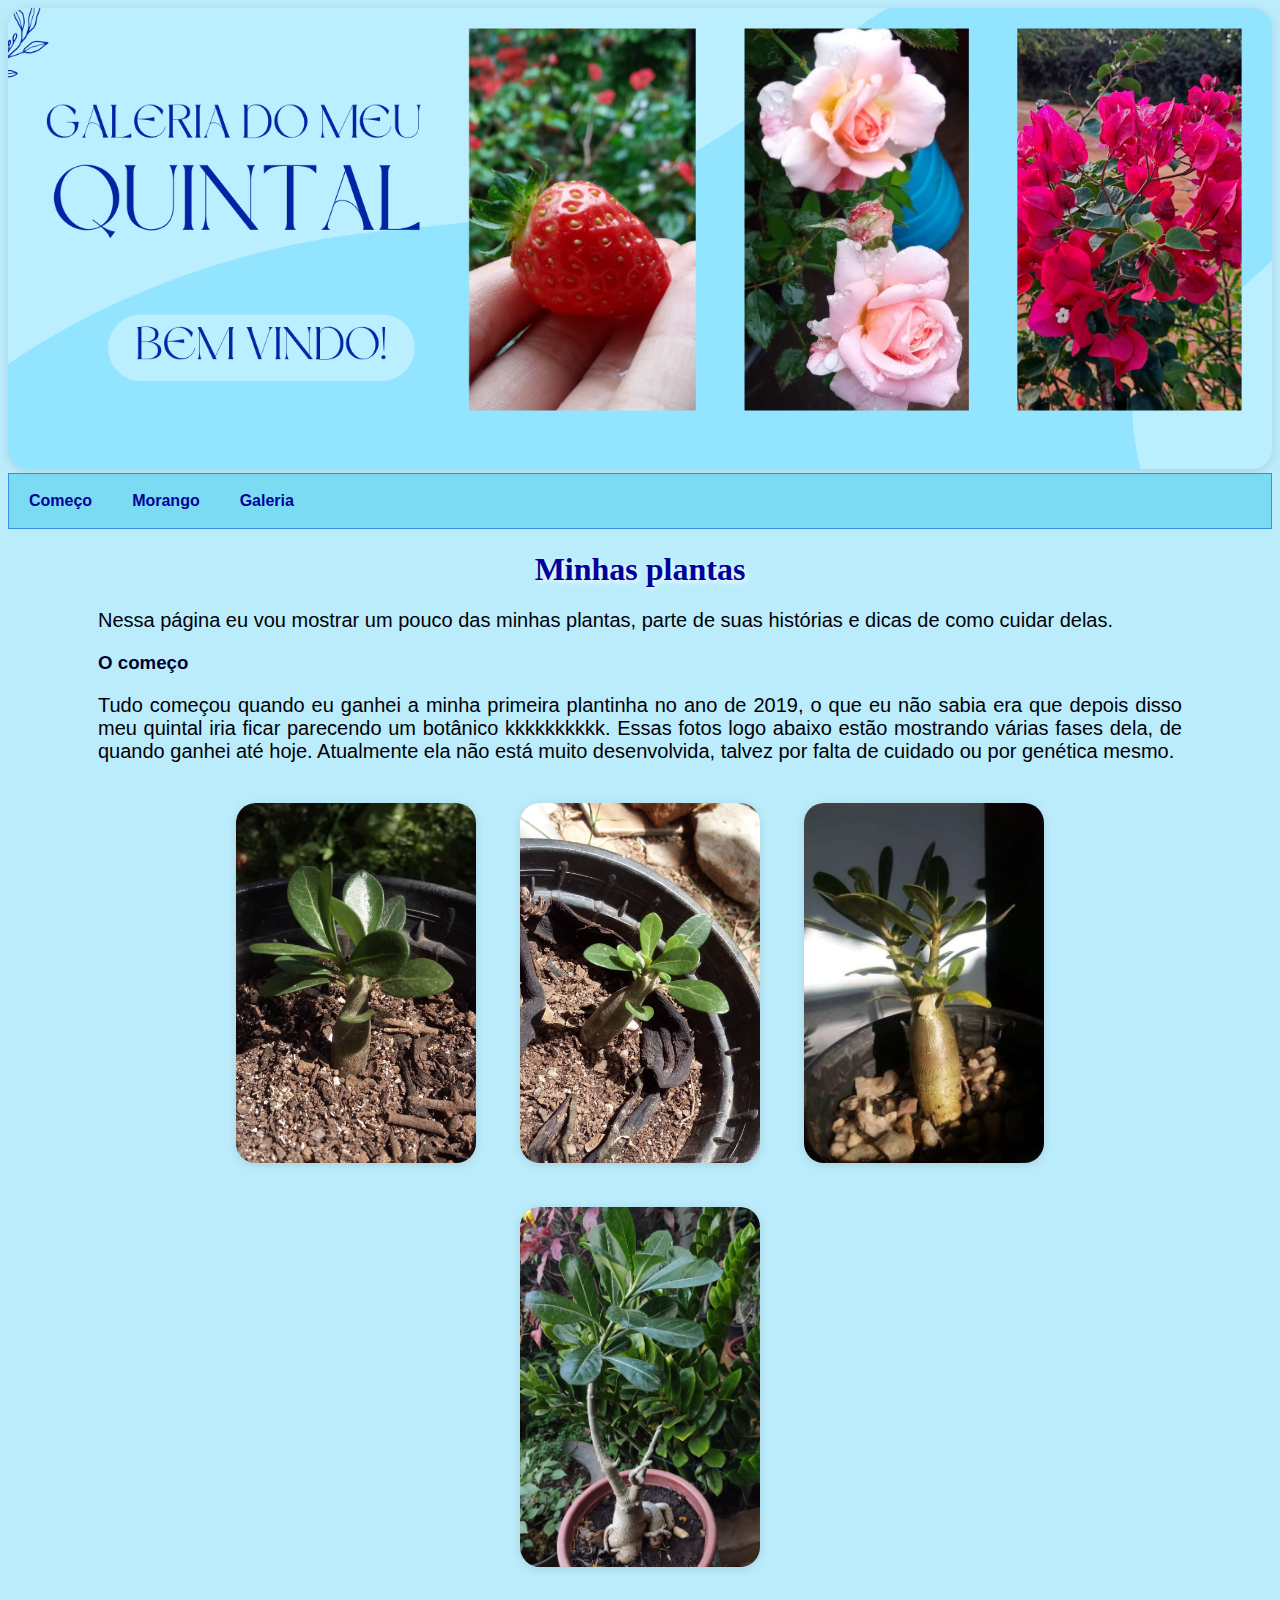
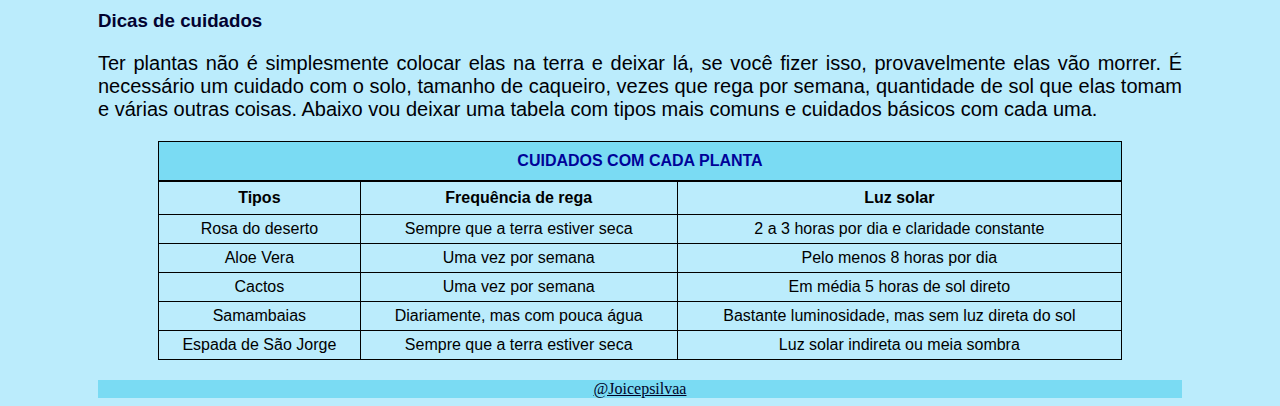
<file: index.html>
<!DOCTYPE html>
<html lang="pt-br">
<head>
    <meta charset="UTF-8"> 
    <meta name="viewport" content="width=device-width, initial-scale=1.0">
    <link rel="stylesheet" href="main.css">

    <title> Início </title>
    <link rel="icon" type="image/x-icon" href="img/icon.png">

</head>

<body>
  <div class="reader">
    <img src="img/Header.png" width="100%" usemap="#workmap">
    <map name="workmap">
      <area shape="rect" coords="37,90,430,240" alt="Computer" href="galeria.html">
    </map>
  </div><!--reader-->

  <div class="barra"> <!--Barra de navegação -->
    <nav>
      <ul> 
          <li><a href="index.html">Começo </a></li>
          <li><a href="morango.html">Morango</a></li>
          <li><a href="galeria.html"> Galeria </a></li>
        </ul>
    </nav>
  </div><!--barra-->


    <div class="tudo">

    <!--conteúdo-->
      <h1> Minhas plantas </h1>

      <p>Nessa página eu vou mostrar um pouco das minhas plantas, parte de suas histórias e dicas de como 
       cuidar delas.</p>

       <h3>O começo</h3>
      <p> Tudo começou quando eu ganhei a minha primeira plantinha no ano de 2019, o que eu não sabia era 
       que depois disso meu quintal iria ficar parecendo um botânico kkkkkkkkkk.
       Essas fotos logo abaixo estão mostrando várias fases dela, de quando ganhei até hoje. Atualmente 
       ela não está muito desenvolvida, talvez por falta de cuidado ou por genética mesmo. </p> 


      <div class="rd">
       <img src="img/rosa01.jpeg" alt="Rosa" height="360" vspace="20" hspace="20">
       <img src="img/rosa02.jpeg" alt="Rosa" height="360" vspace="20" hspace="20">
       <img src="img/rosa03.jpeg" alt="Rosa" height="360" vspace="20" hspace="20">
       <img src="img/rosa04.jpeg" alt="Rosa" height="360" vspace="20" hspace="20">

       <br>

       <h3>Dicas de cuidados</h3>
       <p>
         Ter plantas não é simplesmente colocar elas na terra e deixar lá, se você fizer isso, 
         provavelmente elas vão morrer. É necessário um cuidado com o solo, tamanho de caqueiro, vezes que
         rega por semana, quantidade de sol que elas tomam e várias outras coisas. Abaixo vou deixar uma 
         tabela com tipos mais comuns e cuidados básicos com cada uma.
       </p>

       <div class="tabela">
         <table style="width:100%; border-collapse: collapse;" >
           <caption> <b>CUIDADOS COM CADA PLANTA</b></caption> <!--Título-->
           <tr> <!--Table row, linha --> 
               <th>Tipos</th> <!--cabeçalho-->
               <th>Frequência de rega</th>
               <th>Luz solar</th>
           </tr>
       
           <tr>
               <td>Rosa do deserto</td> <!--conteudo, tipo-->
               <td>Sempre que a terra estiver seca</td> <!--frequencia-->
               <td>2 a 3 horas por dia e claridade constante</td> <!--luz-->
           </tr>

           <tr>
             <td>Aloe Vera</td> <!--tipo-->
             <td>Uma vez por semana</td> <!--frequencia-->
             <td>Pelo menos 8 horas por dia</td> <!--luz-->
           </tr>
           
           <tr>
             <td>Cactos</td> <!--tipo-->
             <td>Uma vez por semana</td> <!--frequencia-->
             <td>Em média 5 horas de sol direto</td> <!--luz-->
           </tr>
           
           <tr>
             <td>Samambaias </td> <!--tipo-->
             <td>Diariamente, mas com pouca água </td> <!--frequencia-->
             <td>Bastante luminosidade, mas sem luz direta do sol </td> <!--luz-->
           </tr>
           
           <tr>
             <td>Espada de São Jorge</td> <!--tipo-->
             <td>Sempre que a terra estiver seca</td> <!--frequencia-->
             <td>Luz solar indireta ou meia sombra</td> <!--luz-->
           </tr>
                 
       </table>
    </div> <!--tabela-->  

</div> <!--tudo-->

<div class="footer">
  <P></P>
  <a href="https://github.com/Joicepsilvaa" target="_self" rel="next" class="github"> @Joicepsilvaa</a>
</div> <!--footer-->

</body>
</html>
</file>
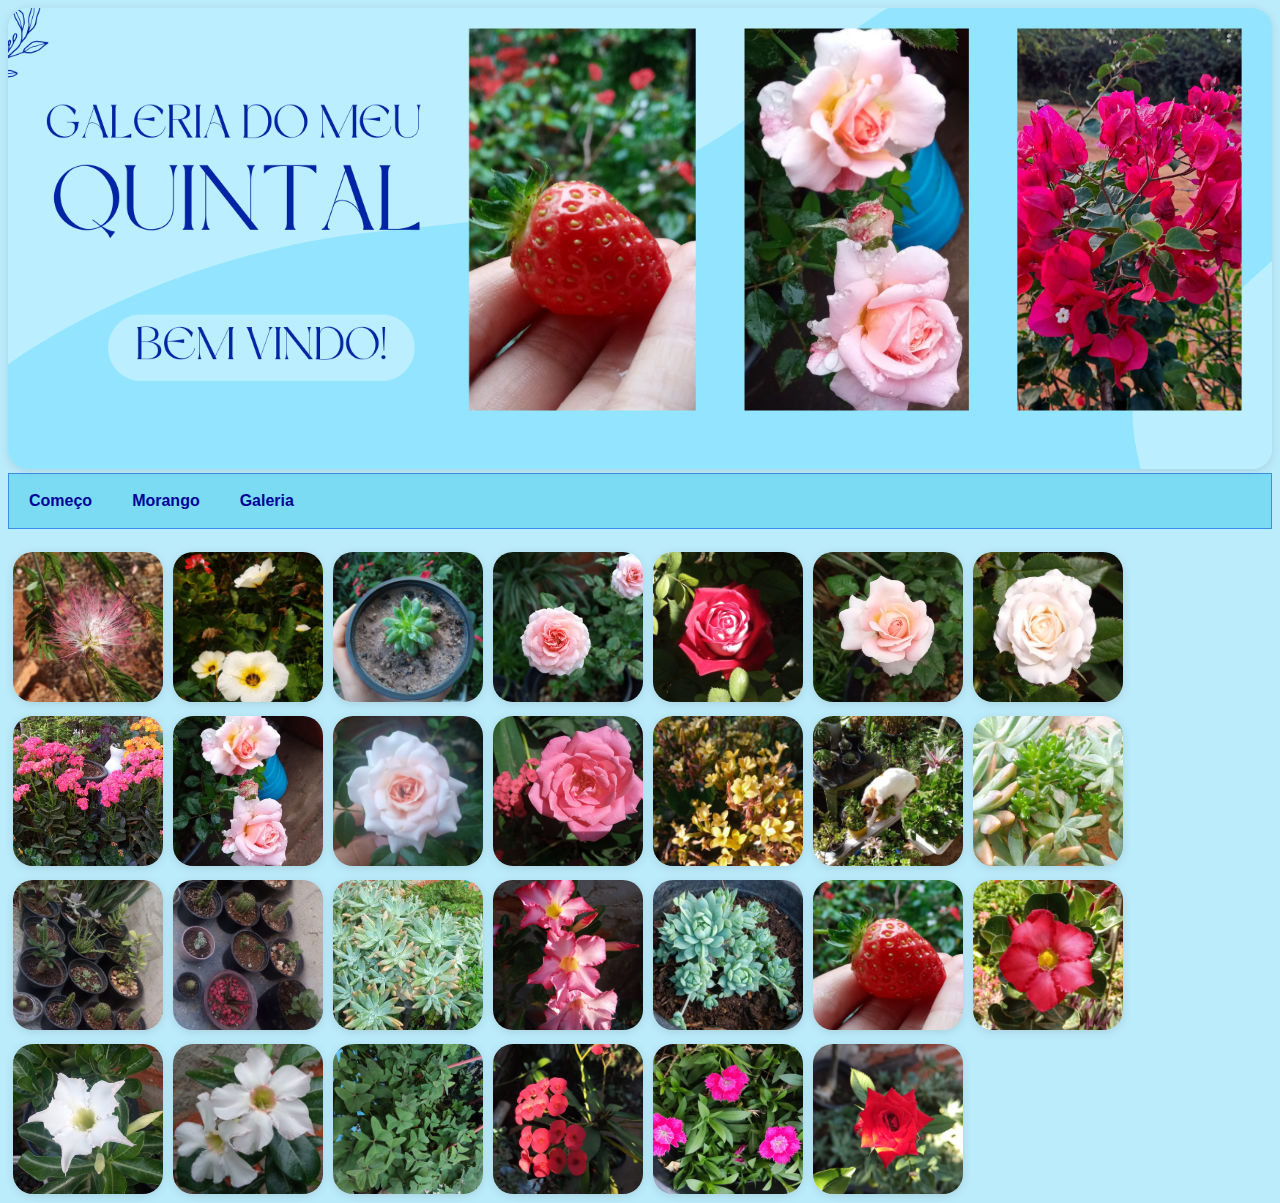
<file: galeria.html>
<!DOCTYPE html>
<html lang="pt-br">
<head>
    <link rel="stylesheet" href="main.css">
    <meta name="viewport" content="width=device-width, initial-scale=1.0">

    <title> Galeria </title>
    <link rel="icon" type="image/x-icon" href="img/icon.png">

</head>

<body>
    <img src="img/Header.png" width="100%" usemap="#workmap">
    <map name="workmap">
      <area shape="rect" coords="37,90,430,240" alt="Computer" href="galeria.html">
      </map>


      <nav>
        <ul> <!--Barra de navegação -->
            <li><a href="index.html">Começo </a></li>
            <li><a href="morango.html">Morango</a></li>
            <li><a href="galeria.html"> Galeria </a></li>
          </ul>
      </nav>
<br>
      
      <div class="gallery">
        <a target="_blank" href="img/planta01.jpeg">
          <img src="img/planta01.jpeg" alt="Planta" width="300" height="300">
        </a>
      </div>
      
      <div class="gallery">
        <a target="_blank" href="img/planta02.jpeg">
          <img src="img/planta02.jpeg" alt="Planta" width="300" height="300">
        </a>
      </div>
      
      <div class="gallery">
        <a target="_blank" href="img/planta03.jpeg" >
          <img src="img/planta03.jpeg" alt="Planta" width="300" height="300">
        </a>
      </div>
      
      <div class="gallery">
        <a target="_blank" href="img/planta04.jpeg">
          <img src="img/planta04.jpeg" alt="Planta" width="300" height="300">
        </a>
      </div>

      <div class="gallery">
        <a target="_blank" href="img/planta05.jpeg">
          <img src="img/planta05.jpeg" alt="Planta" width="300" height="300">
        </a>
      </div>
      
      <div class="gallery">
        <a target="_blank" href="img/planta06.jpeg">
          <img src="img/planta06.jpeg" alt="Planta" width="300" height="300">
        </a>
      </div>
      
      <div class="gallery">
        <a target="_blank" href="img/planta07.jpeg">
          <img src="img/planta07.jpeg" alt="Planta" width="300" height="300">
        </a>
      </div>

      <div class="gallery">
        <a target="_blank" href="img/planta08.jpeg">
          <img src="img/planta08.jpeg" alt="Planta" width="300" height="300">
        </a>
      </div>

      <div class="gallery">
        <a target="_blank" href="img/planta09.jpeg">
          <img src="img/planta09.jpeg" alt="Planta" width="300" height="300">
        </a>
      </div>
      
      <div class="gallery">
        <a target="_blank" href="img/planta10.jpeg">
          <img src="img/planta10.jpeg" alt="Planta" width="300" height="300">
        </a>
      </div>
      
      <div class="gallery">
        <a target="_blank" href="img/planta11.jpeg">
          <img src="img/planta11.jpeg" alt="Planta" width="300" height="300">
        </a>
      </div>

      <div class="gallery">
        <a target="_blank" href="img/planta12.jpeg">
          <img src="img/planta12.jpeg" alt="Planta" width="300" height="300">
        </a>
      </div>
      
      <div class="gallery">
        <a target="_blank" href="img/planta13.jpeg">
          <img src="img/planta13.jpeg" alt="Planta" width="300" height="300">
        </a>
      </div>
      
      <div class="gallery">
        <a target="_blank" href="img/planta14.jpeg">
          <img src="img/planta14.jpeg" alt="Planta" width="300" height="300">
        </a>
      </div>
      
      <div class="gallery">
        <a target="_blank" href="img/planta15.jpeg">
          <img src="img/planta15.jpeg" alt="Planta" width="300" height="300">
        </a>
      </div>
      
      <div class="gallery">
        <a target="_blank" href="img/planta16.jpeg">
          <img src="img/planta16.jpeg" alt="Planta" width="300" height="300">
        </a>
      </div>
      
      <div class="gallery">
        <a target="_blank" href="img/planta17.jpeg">
          <img src="img/planta17.jpeg" alt="Planta" width="300" height="300">
        </a>
      </div>
      
      <div class="gallery">
        <a target="_blank" href="img/planta18.jpeg">
          <img src="img/planta18.jpeg" alt="Planta" width="300" height="300">
        </a>
      </div>
      
      <div class="gallery">
        <a target="_blank" href="img/planta19.jpeg">
          <img src="img/planta19.jpeg" alt="Planta" width="300" height="300">
        </a>
      </div>
      
      <div class="gallery">
        <a target="_blank" href="img/planta20.jpeg">
          <img src="img/planta20.jpeg" alt="Planta" width="300" height="300">
        </a>
      </div>
      
      <div class="gallery">
        <a target="_blank" href="img/planta21.jpeg">
          <img src="img/planta21.jpeg" alt="Planta" width="300" height="300">
        </a>
      </div>
            
      <div class="gallery">
        <a target="_blank" href="img/planta22.jpeg">
          <img src="img/planta22.jpeg" alt="Planta" width="300" height="300">
        </a>
      </div>

      <div class="gallery">
        <a target="_blank" href="img/planta23.jpeg">
          <img src="img/planta23.jpeg" alt="Planta" width="300" height="300">
        </a>
      </div>
            
      <div class="gallery">
        <a target="_blank" href="img/planta25.jpeg">
          <img src="img/planta25.jpeg" alt="Planta" width="300" height="300">
        </a>
      </div>
    
      <div class="gallery">
        <a target="_blank" href="img/planta26.jpeg">
          <img src="img/planta26.jpeg" alt="Planta" width="300" height="300">
        </a>
      </div>

      <div class="gallery">
        <a target="_blank" href="img/planta27.jpeg">
          <img src="img/planta27.jpeg" alt="Planta" width="300" height="300">
        </a>
      </div>

      <div class="gallery">
        <a target="_blank" href="img/planta28.jpeg">
          <img src="img/planta28.jpeg" alt="Planta" width="300" height="300">
        </a>
      </div>

</body>
</html>
</file>
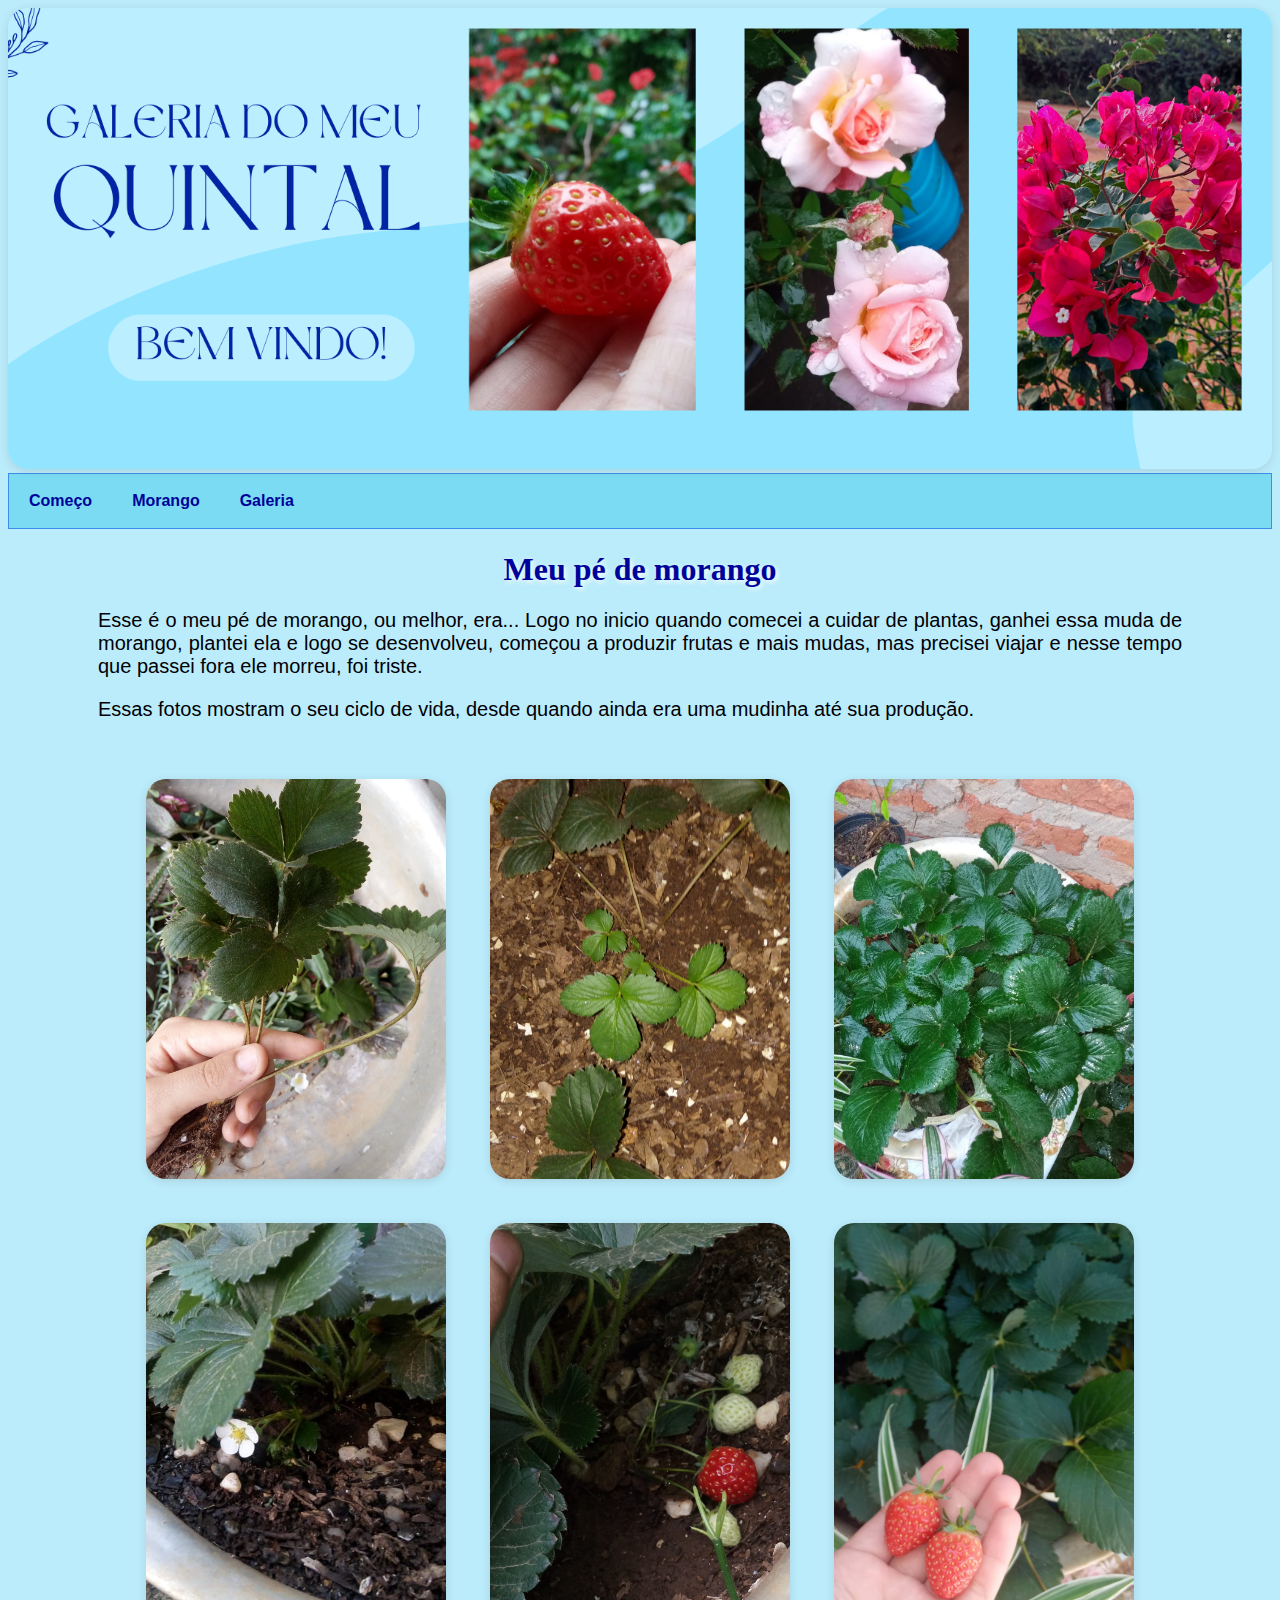
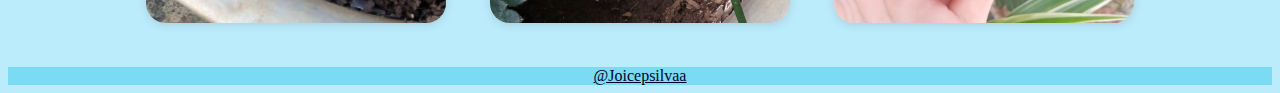
<file: morango.html>
<!DOCTYPE html>
<html lang="pt-br">
<head>

    <title> Morango </title>
    <link rel="icon" type="image/x-icon" href="img/icon.png">

    <link rel="stylesheet" href="main.css">
    <meta name="viewport" content="width=device-width, initial-scale=1.0">


</head>

<body>

  <img src="img/Header.png" width="100%" usemap="#workmap">
  <map name="workmap">
    <area shape="rect" coords="37,90,430,240" alt="Computer" href="galeria.html">

<div class="barra">
<nav>
  <ul> <!--Barra de navegação -->
      <li><a href="index.html" >Começo </a></li>
      <li><a href="morango.html">Morango</a></li>
      <li><a href="galeria.html"> Galeria </a></li>
    </ul>
</nav>
</div> <!--barra-->

    <div class="tudo">

    <h1>Meu pé de morango</h1>
    <p>Esse é o meu pé de morango, ou melhor, era... Logo no inicio quando comecei a cuidar de plantas, 
        ganhei essa muda de morango, plantei ela e logo se desenvolveu, começou a produzir frutas e mais mudas, 
        mas precisei viajar e nesse tempo que passei fora ele morreu, foi triste. </p>
    <p>Essas fotos mostram o seu ciclo de vida, desde quando ainda era uma mudinha até sua produção.</p>

    <div class="image">
<br>
<img src="img/Morango01.jpeg" alt="Muda de morango" max-width="100%" height="400" vspace="20" hspace="20">
<img src="img/Morango02.jpeg" alt="Muda de morango" max-width="100%" height="400" vspace="20" hspace="20">
<img src="img/Morango05.jpeg" alt="Pé de morango com flor" max-width="100%" height="400" vspace="20" hspace="20">
<img src="img/Morango03.jpeg" alt="Pé de morango com fruta" max-width="100%" height="400" vspace="20" hspace="20">
<img src="img/Morango04.jpeg" alt="Pé de morango" max-width="100%" height="400" vspace="20" hspace="20">
<img src="img/Morango06.jpeg" alt="Morangos" max-width="100%" height="400" vspace="20" hspace="20">
</div> <!--image-->

    </div> <!--tudo -->

    <div class="footer">
      <P></P>
      <a href="https://github.com/Joicepsilvaa" target="_self" rel="next" class="github"> @Joicepsilvaa</a>
  </div>
    
</body>
</html>
</file>
<file: main.css>
body {
    background-color: rgb(187, 236, 252);
    opacity: 0,6;
    
  }
    .tudo{
      
    padding-left: 90px;
    padding-right: 90px;
    }

  .reader{
    text-align: center;
  }

  h1 {
    font-family: comic;
    color: #000399;
    text-align: center;
    text-shadow: 2px 2px 5px rgb(255, 255, 255);

  }

  h3 {
    font-family: Arial;
    color: #020230;
    text-align:justify;
  }
  
  p {
    text-align: justify;
    font-family: Arial, Helvetica, sans-serif;
    font-size: 20px;
    color: #000005;
  }

  .rd{
    text-align: center;
  }


/* barra de navegação*/

  nav ul {
    list-style-type: none; /*remove os marcadores de lista*/
    margin: 0;
    padding: 0;
    overflow: hidden;
    background-color: #7adbf3;
    font-family: arial;
    font-weight: bold;
  }

  li {
    float: left; /*para flutuar um do lado do outro*/
  }
  
  li a {
    display: inline-block; /*remove a quebra de linhas*/
    text-align: center;
    padding: 18px 20px;
    text-decoration: none;
    color: #000399;
  }

  li a:hover { 
    background-color: #2473e9be; /*muda a cor quando passa o mouse */
  }

  ul {
    border: 1px solid #2473e9be; 
    background-color: #4bb8d3;
  }

  /*tabela*/
  .tabela{
    border: 1px rgb(0, 0, 0); 
    text-align: center;
    padding-left: 60px;
    padding-right: 60px;
    font-family: arial;
  }

  caption{
    background-color:#7adbf3;
    padding: 10px 15px;
    color: #000399;
    font-family: Arial, Helvetica, sans-serif;
    border: 1px solid black;
    
  }
  th{
    border: 1px solid black;
    padding: 7px
  }
  
  td {
    border: 1px solid black;
    padding: 5px
  }

  /**morango*/
  .image{
    text-align: center;
  }
  img {
    box-shadow: rgba(99, 99, 99, 0.2) 0px 2px 8px 0px;
    border-radius: 20px;

  }


  /**galeria*/
  .gallery {
    margin: 5px;
    float: left;
    width: 150px;
  }
  
  .gallery img {
    width: 100%;
    height: auto;
  }
  
  .desc {
    padding: 15px;
    text-align: center;
  }

  /*final*/
  .footer {
    background-color:#7adbf3;
    text-align: center;
}

.github {
    color: rgb(0, 3, 41);
  }
</file>
